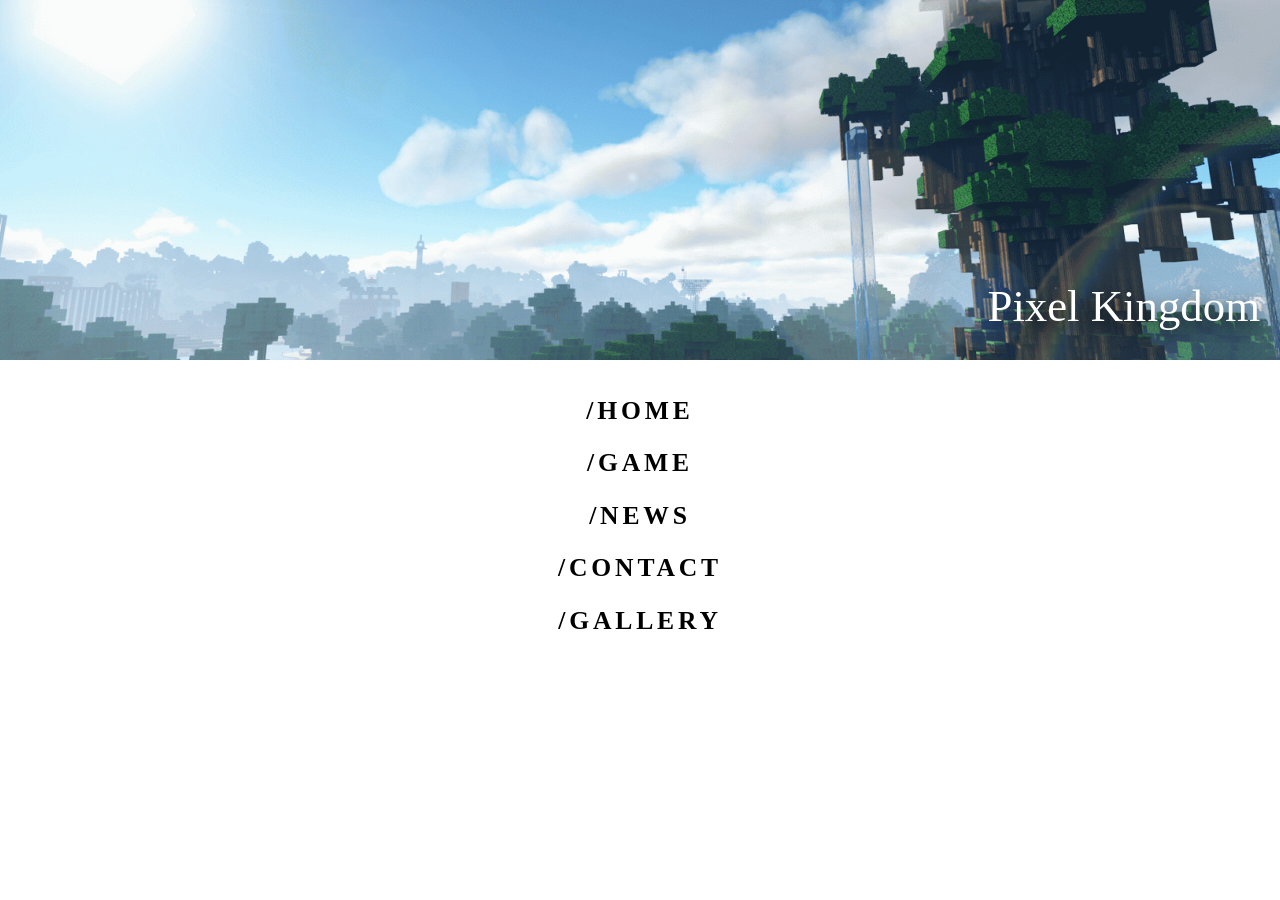
<file: index.html>
<!doctype html>
<html lang="en">
<head>
<meta charset="utf-8">
<meta name="viewport" content="width=device-width, initial-scale=1">

<title>Pixel Kingdom - Fan Page</title>

<link href="CSS/bootstrap.min.css" rel="stylesheet">
<link href="CSS/CSS.css" rel="stylesheet">

<link rel="icon" type="image/png" href="Afbeeldingen/Favicon2.png">
</head>

<body class="cover-page d-flex h-100 text-center">

<!-- COVER IMAGE -->
<section class="cover">
  <img src="Afbeeldingen/Cover.jpg" alt="Cover">
  <div class="cover-text">Pixel Kingdom</div>
</section>

<!-- MENU -->
<section class="cover-menu">
  <a href="home.html">/HOME</a>
  <a href="game.html">/GAME</a>
  <a href="news.html">/NEWS</a>
  <a href="contact.html">/CONTACT</a>
  <a href="gallery.html">/GALLERY</a>
</section>

<script type="text/JavaScript">
window.alert("To use this website optimally, it is necessary to enable JavaScript.");
</script>
<noscript>
To use this website optimally, it is necessary to enable JavaScript.
</noscript>
</body>
</html>
</file>
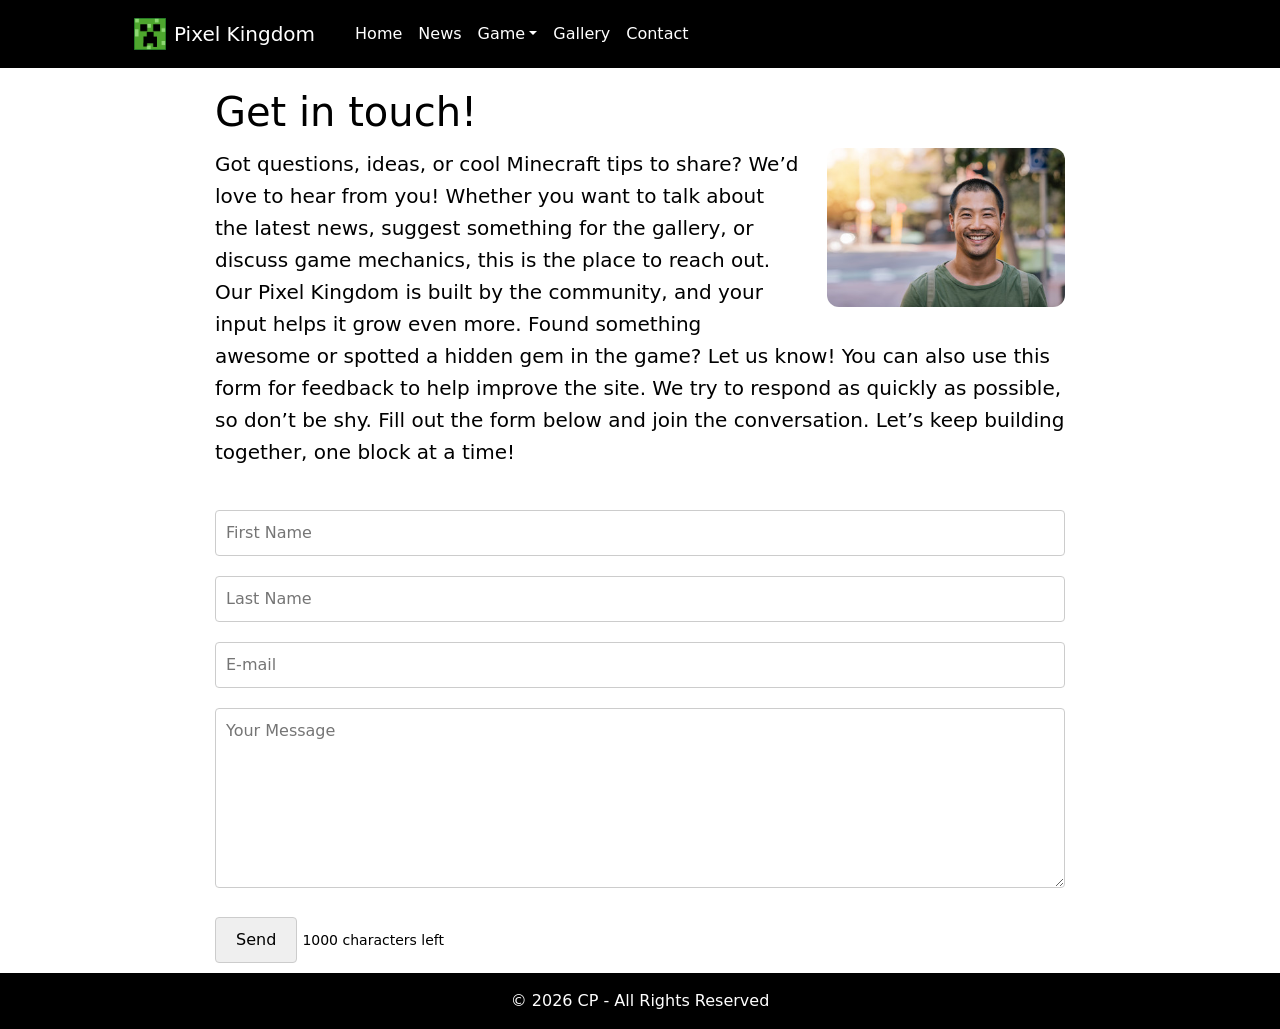
<file: contact.html>
<!DOCTYPE html>
<html lang="en">
<head>
<title>Pixel Kingdom - Fan Page</title>
<meta charset="utf-8">
<meta name="viewport" content="width=device-width, initial-scale=1">
<link href="https://cdn.jsdelivr.net/npm/bootstrap@5.3.0/dist/css/bootstrap.min.css" rel="stylesheet" integrity="sha384-9ndCyUaIbzAi2FUVXJi0CjmCapSmO7SnpJef0486qhLnuZ2cdeRhO02iuK6FUUVM" crossorigin="anonymous">
<link rel="stylesheet" href="CSS/CSS.css">
<link rel="preconnect" href="https://fonts.googleapis.com">
<link rel="preconnect" href="https://fonts.gstatic.com" crossorigin>
<link href="https://fonts.googleapis.com/css2?family=Caveat:wght@400;600&display=swap" rel="stylesheet">
<link rel="icon" type="image/png" href="Afbeeldingen/Favicon2.png">
</head>
<body>
<header>


<nav class="navbar navbar-expand-md navbar-dark bg-dark fixed-top">
<div class="container">
<div class="navbar-brand d-flex align-items-center gap-2">
<a class="navbar-brand d-flex align-items-center" href="index.html"><img src="Afbeeldingen/Logo2.png" alt="Pixel Kingdom logo" width="32" height="32" class="me-2"><span>Pixel Kingdom</span></a>
</div>
<button class="navbar-toggler" type="button" data-bs-toggle="collapse" data-bs-target="#navbarCollapse">
<span class="navbar-toggler-icon"></span></button>
<div class="collapse navbar-collapse" id="navbarCollapse">
<ul class="navbar-nav me-auto">
<li class="nav-item"><a class="nav-link active" href="home.html">Home</a></li>
<li class="nav-item"><a class="nav-link active" href="news.html">News</a></li>
<li class="nav-item dropdown">
<a class="nav-link dropdown-toggle" href="#" role="button" data-bs-toggle="dropdown" aria-expanded="false">Game</a>
<ul class="dropdown-menu">
<li><a class="dropdown-item" href="game.html#section1">Dimensions</a></li>
<li><a class="dropdown-item" href="game.html#section2">Biomes</a></li>
<li><a class="dropdown-item" href="game.html#section3">Food</a></li>
<li><a class="dropdown-item" href="game.html#section4">Weapons</a></li>
</ul>
</li>
<li class="nav-item"><a class="nav-link" href="gallery.html">Gallery</a></li>
<li class="nav-item"><a class="nav-link" href="contact.html">Contact</a></li>
</ul>
</div>
</nav>
<script src="https://cdn.jsdelivr.net/npm/bootstrap@5.3.0/dist/js/bootstrap.bundle.min.js"></script>
</header>
<main class="container-sm">
<div class="content-narrow">
<div class="mt-2">
<h1 class="hello-title">Get in touch!</h1>
<div class="contact-wrapper">
<img src="Afbeeldingen/contactasian.png" alt="Pngtree" class="contactasian-png">
<p class="lead">Got questions, ideas, or cool Minecraft tips to share? We’d love to hear from you! Whether you want to talk about the latest news, suggest something for the gallery, or discuss game mechanics, this is the place to reach out. Our Pixel Kingdom is built by the community, and your input helps it grow even more. Found something awesome or spotted a hidden gem in the game? Let us know! You can also use this form for feedback to help improve the site. We try to respond as quickly as possible, so don’t be shy. Fill out the form below and join the conversation. Let’s keep building together, one block at a time!</p>
</div>

<form id="contactform" action="https://formspree.io/f/mbdroonj" method="post">
<input type="text" name="firstname" placeholder="First Name" maxlength="20"/>
<input type="text" name="lastname" placeholder="Last Name" maxlength="20"/>
<input type="email" name="email" required placeholder="E-mail"/>
<input type="hidden" name="_subject" value="Website contact"/>
<div class="textarea-wrapper">
<textarea id="message" name="message" placeholder="Your Message" maxlength="1000" rows="6" required></textarea>
<input type="text" name="_gotcha" style="display:none"/>
<input type="submit" value="Send">
<small><span id="charsLeft">1000</span> characters left</small>
</div>
</div>
</form>
</div>
</div>
</main>
<footer class="footer text-center">© 2026 CP - All Rights Reserved</footer>
<script>
const textarea = document.getElementById('message');
const counter = document.getElementById('charsLeft');
const max = textarea.maxLength;
function updateCount() {
const used = textarea.value.length;
counter.textContent = max - used;
}
textarea.addEventListener('input', updateCount);
updateCount(); // set correct value on page load
</script>
</body>
</html>
</file>
<file: CSS/CSS.css>
/* =====================================
   1. RESET & BASE
   ===================================== */

*,
*::before,
*::after {
  box-sizing: border-box;
}

html {
  scroll-behavior: smooth;
}

body {
  margin: 0;
  min-height: 100vh;
  display: flex;
  flex-direction: column;

  padding-top: 3.5rem; /* ✅ navbar spacing fixed */
  background-color: #fff;
  color: #000;
}

main {
  flex: 1;
  padding-top: 0;
}

/* Tighten spacing under fixed navbar (non-cover pages only) */
body:not(.cover-page) main {
  padding-top: 0.5rem;
}

/* =====================================
   2. NAVBAR
   ===================================== */

.navbar {
  background-color: #000 !important;
}

.navbar-dark .nav-link {
  color: white;
}

.navbar-dark .nav-link:hover {
  color: greenyellow;
}

/* Make sure dropdown anchors position the menu correctly */
.navbar .dropdown {
  position: relative;          /* IMPORTANT: anchors the absolute menu */
}

/* Default Bootstrap behavior expects .dropdown-menu to be hidden.
   DO NOT set display:block globally, or it will drop into the layout. */
.navbar .dropdown-menu {
  position: absolute;
  top: 100%;                   /* directly below "Game" */
  left: 0;
  z-index: 1050;

  background-color: #000;
  border: 1px solid #333;

  /* nice animation */
  display: block;              /* keep renderable for animation... */
  opacity: 0;                  /* ...but invisible */
  visibility: hidden;          /* not clickable */
  transform: translateY(6px);
  transition: opacity 0.2s ease, transform 0.2s ease, visibility 0.2s ease;

  margin-top: 0;               /* ✅ removed the 35px push-down */
  min-width: 12rem;
  padding: 0.4rem 0;
}

/* Show dropdown on hover (desktop) */
@media (min-width: 768px) {
  .navbar .dropdown:hover > .dropdown-menu {
    opacity: 1;
    visibility: visible;
    transform: translateY(0);
  }
}


/* Keep the dropdown clickable on mobile (Bootstrap uses click).
   This prevents hover rules messing with small screens. */
@media (max-width: 767.98px) {
  .navbar .dropdown-menu {
    position: static;          /* inside collapsed menu */
    transform: none;
    opacity: 1;
    visibility: visible;
    border: none;
    padding-left: 0.25rem;
  }
}

/* Rotate arrow (optional but nice) */
.navbar .dropdown-toggle::after {
  transition: transform 0.2s ease;
}

@media (min-width: 768px) {
  .navbar .dropdown:hover .dropdown-toggle::after {
    transform: rotate(180deg);
  }
}

/* Dropdown items */
.dropdown-item {
  color: #fff;
  background-color: transparent;
}

.dropdown-item:hover,
.dropdown-item:focus,
.dropdown-item:active {
  background-color: #1a1a1a;
  color: greenyellow;
  text-decoration: underline;
}

/* Highlight "Game" when dropdown is hovered */
@media (min-width: 768px) {
  .navbar .nav-item.dropdown:hover .nav-link,
  .navbar .nav-item.dropdown:hover .dropdown-toggle {
    color: greenyellow !important;
    text-decoration: underline;
  }
}

/* Extra navbar spacing so logo is not glued to the left */
.navbar-brand {
  padding-left: 0.75rem;
}

.navbar .container {
  padding-left: 2.5rem;
  padding-right: 1.5rem;
}


/* =====================================
   4. TYPOGRAPHY
   ===================================== */

.hello-title {
  text-align: left;
  margin: 0 0 12px 0;
}


/* ===============================
   INDEX / COVER PAGE
   =============================== */

.cover {
  position: relative;
  width: 100%;
  height: 40vh;              /* ✅ controls height */
  max-height: 420px;         /* ✅ never too tall */
  overflow: hidden;
}

.cover img {
  width: 100%;
  height: 100%;
  object-fit: cover;         /* ✅ crops nicely instead of stretching */
  display: block;
}

/* Title on image */
.cover-text {
  position: absolute;
  bottom: 20px;
  right: 20px;

  font-family: 'Caveat', cursive;
  font-size: clamp(2rem, 5vw, 3.5rem);
  color: white;

  text-shadow: 0 6px 20px rgba(0,0,0,0.8);
}

/* ===============================
   COVER MENU (VERTICAL)
   =============================== */

.cover-menu {
  display: flex;
  flex-direction: column;    /* ✅ vertical links */
  align-items: center;
  justify-content: center;

  margin: 2rem auto;
  gap: 14px;
}

/* Menu links */
.cover-menu a {
  font-family: 'Bodoni Moda', serif;
  font-size: 1.6rem;
  font-weight: 700;

  color: #000;
  text-decoration: none;
  letter-spacing: 0.15em;

  transition: transform 0.2s ease, color 0.2s ease;
}

.cover-menu a:hover {
  color: orange;
  transform: scale(1.1);
}

.cover-text {
  font-size: clamp(1.4rem, 3.5vw, 3rem);
}

/* Remove navbar spacing ONLY on index */
.cover-page {
  padding-top: 0 !important;
  margin-top: 0;
}


/* =====================================
   ACCORDION
   ===================================== */

/* Make jQuery UI accordion headers black */
#accordion h3.ui-accordion-header {
  background: #000 !important;
  color: #fff !important;
  border-radius: 6px;
  border: 1px solid #333;
}

/* Make opened accordion panel background light green */
#accordion .ui-accordion-content {
  background: #eaffea; /* soft Minecraft grass green */
  transition: background 0.3s;
  border-radius: 0 0 8px 8px;
}



/* =====================================
   5. CONTACT PAGE
   ===================================== */

.content-narrow {
  max-width: 850px;
  margin: 1.5rem auto 0; /* ✅ extra space below navbar */
}

/* CONTACT TEXT + IMAGE WRAP (DESKTOP) */
@media (min-width: 992px) {
  .contactasian-png {
    float: right;
    width: 300px;
    margin: 0 0 16px 24px; /* space between image and text */
    border-radius: 12px;
  }
}

/* text */
.contact-wrapper .lead {
  flex: 1;
  margin: 0;
  line-height: 1.6;
}

/* ✅ image RIGHT */
.contactasian-png {
  width: clamp(220px, 28%, 320px);
  border-radius: 12px;
  flex-shrink: 0;
}

input[type="submit"] {
  width: auto;              
  display: inline-block;
  padding: 10px 32px;
  margin-top: 12px;
}

/* =====================================
   MOBILE
   ===================================== */

@media (max-width: 576px) {

  .contact-wrapper {
    flex-direction: column;
    align-items: center;
    text-align: center;
  }

  .contactasian-png {
    width: 75%;
    max-width: 260px;
    margin-top: 10px;
  }
}

/* =====================================
   6. HOME PAGE IMAGE FIX ✅
   ===================================== */

.banner-image {
  width: 100%;
  max-height: 400px;        /* ✅ prevents huge image */
  object-fit: cover;
}

/* Optional: smaller on mobile */
@media (max-width: 576px) {
  .banner-image {
    max-height: 250px;
  }
}

/* =====================================
   7. FORM
   ===================================== */

form {
  margin-top: 2rem;
}

input,
textarea {
  width: 100%;
  margin: 10px 0;
  padding: 10px;

  border: 1px solid #ccc;
  border-radius: 4px;
}

textarea {
  height: 180px;
}

input[type="submit"] {
  padding: 10px 20px;
  cursor: pointer;
}

input[type="submit"]:hover {
  background-color: greenyellow;
}

/* =====================================
   8. FOOTER
   ===================================== */

.footer {
  background: black;
  color: white;
  padding: 1rem 0;
}
</file>
